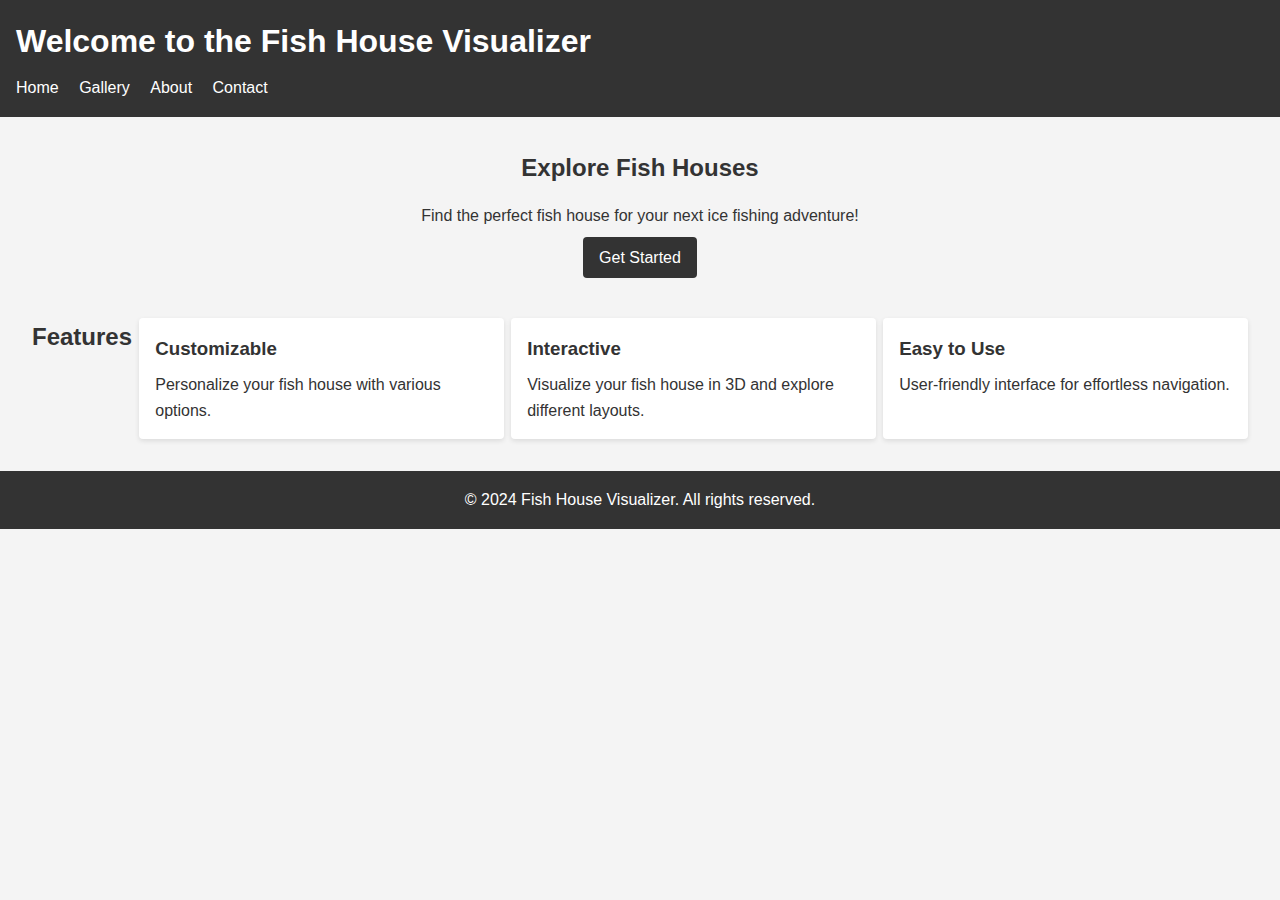
<file: Index.html>
<!DOCTYPE html>
<html lang="en">
<head>
  <meta charset="UTF-8">
  <meta name="viewport" content="width=device-width, initial-scale=1.0">
  <title>Fish House Visualizer</title>
  <link rel="stylesheet" href="css/home.css">
</head>
<body>
<header>
  <h1>Welcome to the Fish House Visualizer</h1>
  <nav>
    <ul>
      <li><a href="#">Home</a></li>
      <li><a href="#">Gallery</a></li>
      <li><a href="#">About</a></li>
      <li><a href="#">Contact</a></li>
    </ul>
  </nav>
</header>
<main>
  <section class="hero">
    <h2>Explore Fish Houses</h2>
    <p>Find the perfect fish house for your next ice fishing adventure!</p>
    <a href="Design.html" class="btn">Get Started</a>
  </section>
  <section class="features">
    <h2>Features</h2>
    <div class="feature">
      <h3>Customizable</h3>
      <p>Personalize your fish house with various options.</p>
    </div>
    <div class="feature">
      <h3>Interactive</h3>
      <p>Visualize your fish house in 3D and explore different layouts.</p>
    </div>
    <div class="feature">
      <h3>Easy to Use</h3>
      <p>User-friendly interface for effortless navigation.</p>
    </div>
  </section>
</main>
<footer>
  <p>&copy; 2024 Fish House Visualizer. All rights reserved.</p>
</footer>
</body>
</html>
</file>
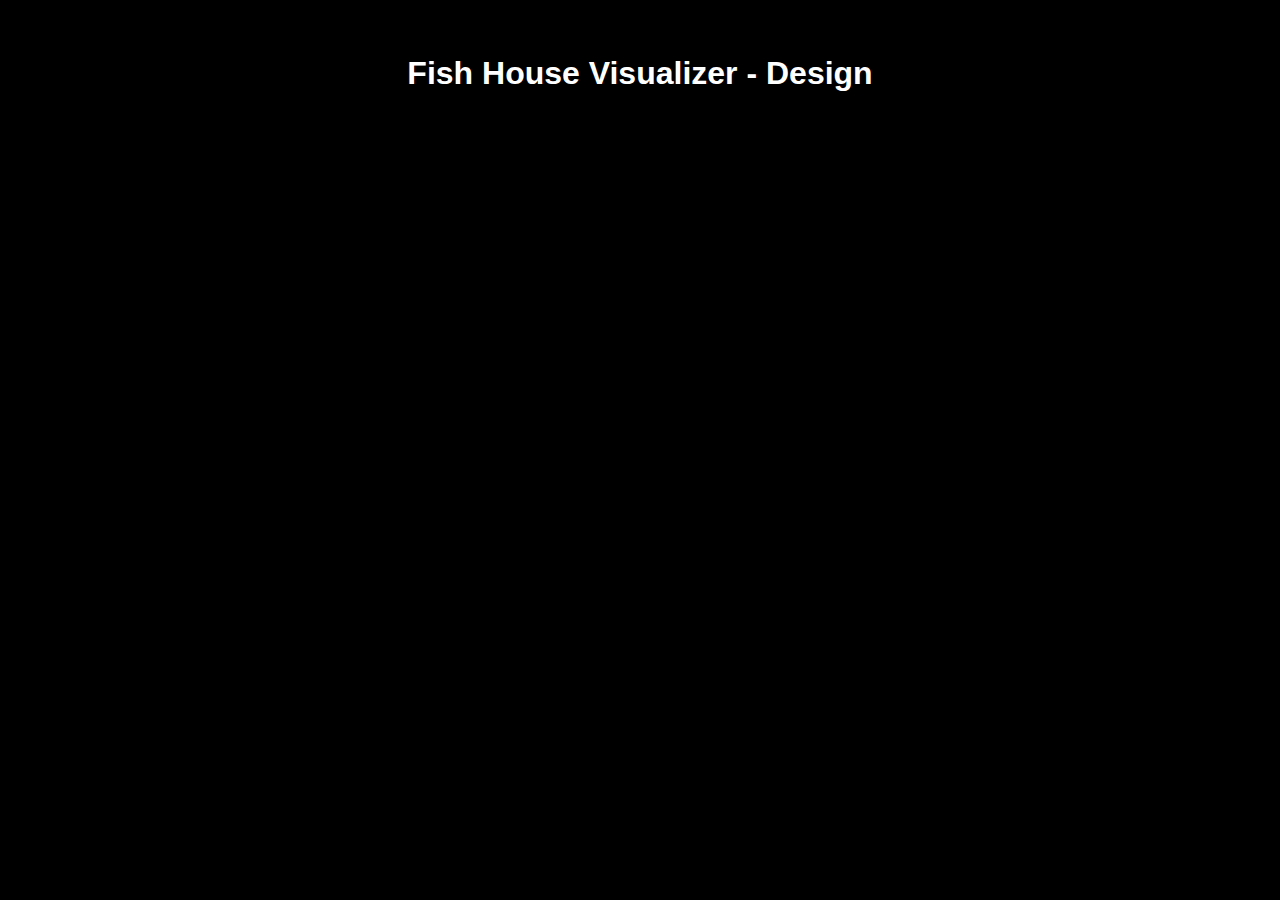
<file: Design.html>
<!DOCTYPE html>
<html>
<head>
  <meta charset="utf-8" />
  <title>A simple Three.JS App</title>
  <link rel="stylesheet" href="css/designer.css" />
</head>
<body>
<header>
  <h1>Fish House Visualizer - Design</h1>
</header>

<main>
  <div id="container3D"></div>
</main>

<script type="module" src="js/main.js"></script>
</body>
</html>
</file>
<file: css/home.css>
/* Base styles for Fish House Visualizer */

/* Resetting default margin and padding */
* {
    margin: 0;
    padding: 0;
    box-sizing: border-box;
}

/* Body styles */
body {
    font-family: Arial, sans-serif;
    line-height: 1.6;
    background-color: #f4f4f4;
    color: #333;
}

/* Header styles */
header {
    background-color: #333;
    color: #fff;
    padding: 1rem;
}

header h1 {
    margin-bottom: 0.5rem;
}

nav ul {
    list-style: none;
}

nav ul li {
    display: inline;
    margin-right: 1rem;
}

nav ul li a {
    color: #fff;
    text-decoration: none;
}

/* Main styles */
main {
    padding: 2rem;
}

.hero {
    text-align: center;
    margin-bottom: 2rem;
}

.hero h2 {
    margin-bottom: 1rem;
}

.btn {
    display: inline-block;
    padding: 0.5rem 1rem;
    background-color: #333;
    color: #fff;
    text-decoration: none;
    border-radius: 4px;
    transition: background-color 0.3s ease;
    border: none;
    cursor: pointer;
    margin: 0.5rem;
}

.btn:hover {
    background-color: #555;
}

.btn:active {
    background-color: #777;
}

/* Features section styles */
.features {
    display: flex;
    justify-content: space-between;
}

.feature {
    flex-basis: 30%;
    padding: 1rem;
    background-color: #fff;
    border-radius: 4px;
    box-shadow: 0 2px 5px rgba(0, 0, 0, 0.1);
}

.feature h3 {
    margin-bottom: 0.5rem;
}

/* Footer styles */
footer {
    background-color: #333;
    color: #fff;
    text-align: center;
    padding: 1rem;
}
</file>
<file: css/designer.css>
/* Base styles for Fish House Visualizer */

/* Resetting default margin and padding */
* {
  margin: 0;
  padding: 0;
  box-sizing: border-box;
}

/* Body styles */
body {
  font-family: Arial, sans-serif;
  line-height: 1.6;
  background-color: #000;
  color: #fff;
}

/* Header styles */
header {
  margin-top: 3em;
  text-align: center;
  color: white;
}

header h1 {
  font-size: 2em;
  font-weight: 900;
}

#container3D canvas {
  width: 100vw !important;
  height: 100vh !important;
  position: absolute;
  top: 0;
  left: 0;
}

/* Button styles */
.btn {
  display: inline-block;
  padding: 0.5rem 1rem;
  background-color: #333;
  color: #fff;
  text-decoration: none;
  border-radius: 4px;
  transition: background-color 0.3s ease;
  border: 2px solid #fff;
}

.btn:hover {
  background-color: #555;
}

.btn:active {
  background-color: #777;
}
</file>
